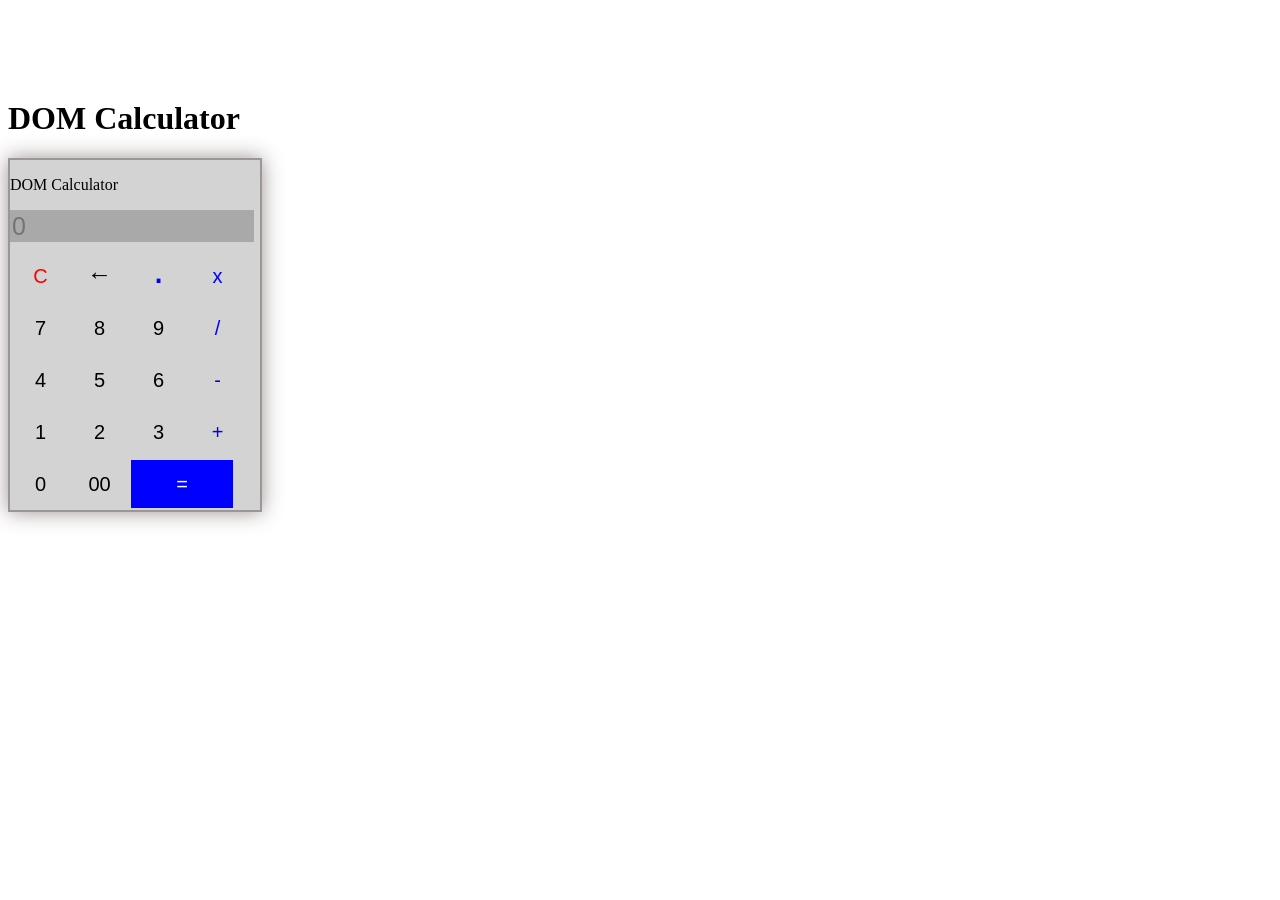
<file: index.html>
<!DOCTYPE html>
<html lang="en">
  <head>
    <meta charset="UTF-8" />
    <meta http-equiv="X-UA-Compatible" content="IE=edge" />
    <meta name="viewport" content="width=device-width, initial-scale=1.0" />
    <title>DOM Calculator</title>
    <link rel="stylesheet" href="style.css"/>
  </head>
  <body>
    <div class="container">
      <h1 id="title">DOM Calculator</h1>
      <div id="calculator">
          <p id="description">DOM Calculator</p>
        <input id="result" type="text" placeholder="0" />
        <table>
          <tr id="row1">
            <td>
              <button id="clear" onclick="cleared()">C</button>
              <button id="delchar" onclick="delchar()">&leftarrow;</button>
              <button id="dot" onclick="calculate('.')">.</button>
              <button id="multiply" onclick="operation('*')">x</button>
            </td>
          </tr>

          <tr id="row2">
            <td>
              <button id="7" onclick="calculate(7)">7</button>
              <button id="8" onclick="calculate(8)">8</button>
              <button id="9" onclick="calculate(9)">9</button>
              <button id="divide" onclick="operation('/')">/</button>
            </td>
          </tr>

          <tr id="row3">
            <td>
              <button id="4" onclick="calculate(4)">4</button>
              <button id="5" onclick="calculate(5)">5</button>
              <button id="6" onclick="calculate(6)">6</button>
              <button id="subtract" onclick="operation('-')">-</button>
            </td>
          </tr>

          <tr id="row4">
            <td>
              <button id="1" onclick="calculate(1)">1</button>
              <button id="2" onclick="calculate(2)">2</button>
              <button id="3" onclick="calculate(3)">3</button>
              <button id="add" onclick="operation('+')">+</button>
            </td>
          </tr>

          <tr id="row5">
            <td>
              <button id="0" onclick="calculate(0)">0</button>
              <button id="00" onclick="calculate('00')">00</button>
              <button id="equal" onclick="equal()">=</button>
            </td>
          </tr>
        </table>
      </div>
    </div>
  </body>

  
  <script src="script.js"></script>
  <script src="https://app.zenclass.in/sheets/v1/js/zen/suite/bundle.js"></script>
</html>
</file>
<file: style.css>
.container {
  margin-top: 100px;
}

table {
  margin: center;
}
input {
  font-size: 25px;
  border: 0px solid black;
  height: 30px;
  width: 240px;
  background: darkgray;
}
#calculator {
  width: 250px;
  height: 350px;
  border: 2px solid rgb(153, 151, 151);
  box-shadow: 0px 0px 20px rgb(158, 145, 145);
  background-color: lightgrey;
}

button {
  border: 0px black;
  font-size: 20px;
  background: lightgray;
  height: 48px;
  width: 55px;
}
#clear {
  color: red;
}
#multiply,
#divide,
#subtract,
#add {
  color: blue;
}
#delchar {
  font-size: 25px;
}
#dot {
  color:blue;
  font-size: 40px;
}

#equal {
  background-color: blue;
  width: 102px;
  padding: 5px;
  color: white;
}
</file>
